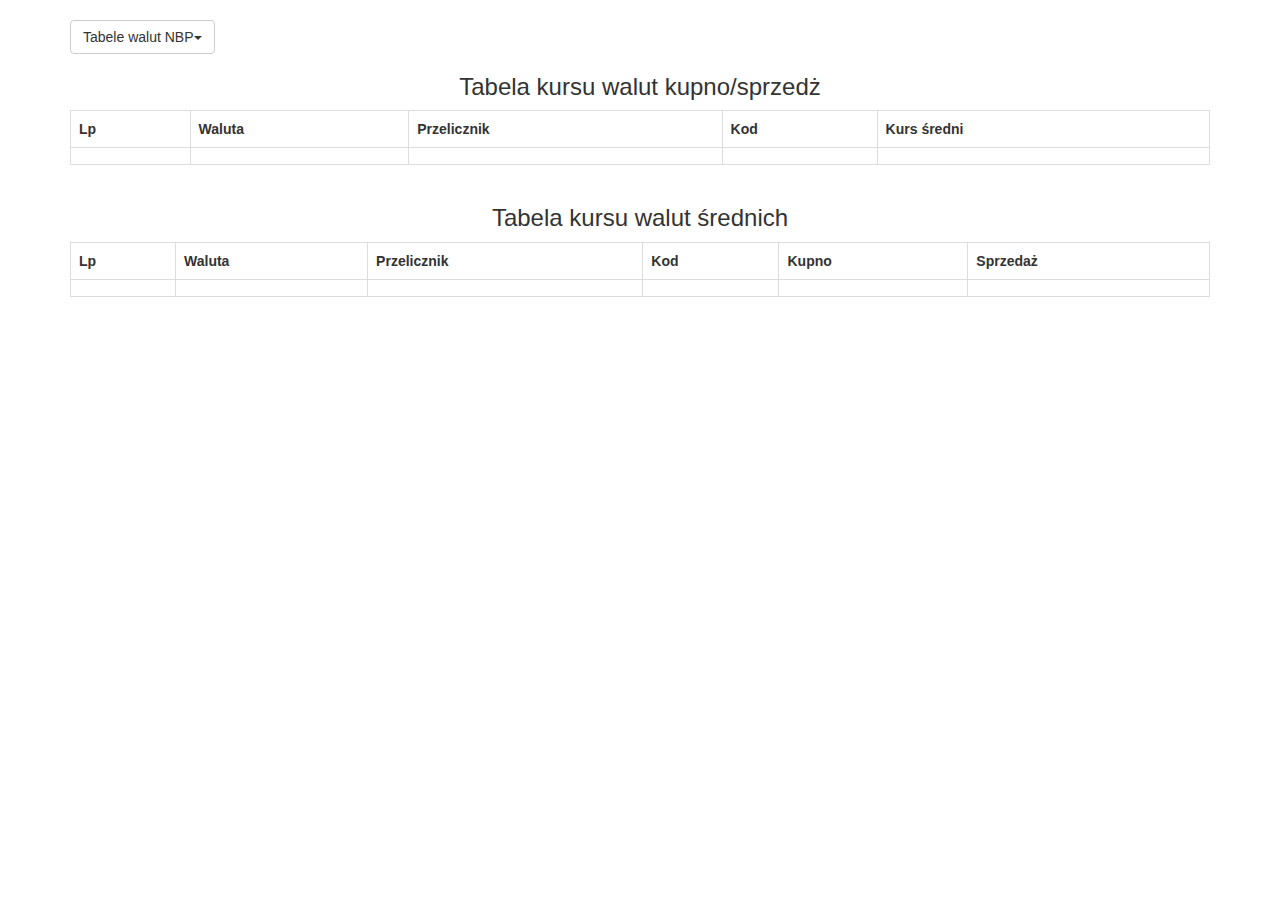
<file: src/main/resources/templates/kurswalut.html>
<!DOCTYPE html>
<html lang="en"  xmlns:th="http://thymeleaf.org">
<head>
    <meta charset="UTF-8">
    <title>NBP Kurs Walut</title>

    <link href="https://fonts.googleapis.com/css?family=Dhurjati|Lato:100,100i,300,300i,400,400i,700,700i,900,900i&amp;subset=latin-ext" rel="stylesheet">
    <link href="https://maxcdn.bootstrapcdn.com/font-awesome/4.7.0/css/font-awesome.min.css" rel="stylesheet" integrity="sha384-wvfXpqpZZVQGK6TAh5PVlGOfQNHSoD2xbE+QkPxCAFlNEevoEH3Sl0sibVcOQVnN"
          crossorigin="anonymous">
    <link href="https://maxcdn.bootstrapcdn.com/bootstrap/3.3.7/css/bootstrap.min.css" rel="stylesheet" integrity="sha384-BVYiiSIFeK1dGmJRAkycuHAHRg32OmUcww7on3RYdg4Va+PmSTsz/K68vbdEjh4u"
          crossorigin="anonymous">

    <link rel="stylesheet" th:href="@{css/style.css}" type="text/css">
</head>
<body>

    <div th:insert="~{includes/includesHTML :: menu}"></div>
    <br>
    <div class="container">
        <div class="btn-group">
            <button type="button" class="btn btn-default dropdown-toggle" data-toggle="dropdown" aria-haspopup="true" aria-expanded="false">
                Tabele walut NBP<span class="caret"></span>
            </button>
            <ul class="dropdown-menu">
                <li>
                    <a href="/kurs_walut_tabela_A">Tabela A</a>
                </li>
                <li>
                    <a href="/kurs_walut_tabela_C">Tabela C</a>
                </li>
            </ul>
        </div>
    </div>

<div th:if="${kurs} == 'tabelaA' ">
    <div class="container"></div>
        <div class="container" style="text-align: center">
            <h3>Tabela kursu walut kupno/sprzedż</h3>
            <p th:text="'Numer tabeli ' + ${numerTabeli}"></p>
            <p th:text="'Data publikacji ' + ${dataPublikacji}"></p>
        </div>
    <div class="container">
        <div  class="table-responsive">
            <table class="table table-bordered" cellpadding="2" cellspacing="0" align="center" border="solid">
                <tr>
                    <th>Lp</th>
                    <th>Waluta</th>
                    <th>Przelicznik</th>
                    <th>Kod</th>
                    <th>Kurs średni</th>
                </tr>
                <tr th:block th:each="element, i : ${kursTable}">
                    <td th:text="${i.count}"></td>
                    <td th:text="${element.currencyName}"></td>
                    <td th:text="${element.converter}"></td>
                    <td th:text="${element.currencyCode}"></td>
                    <td th:text="${element.avarageRate} + 'zł'"></td>
                </tr>
            </table>

        </div>
    </div>
</div>

    <div th:if="${kurs} == 'tabelaC' ">
        <div class="container" style="text-align: center">
            <h3>Tabela kursu walut średnich</h3>
            <p th:text="'Numer tabeli ' + ${numerTabeli}"></p>
            <p th:text="'Data publikacji ' + ${dataPublikacji}"></p>
            <p th:text="'Data notowania' + ${dataNotowania}"></p>
        </div>
        <div class="container">
            <div  class="table-responsive">
                <table class="table table-bordered" cellpadding="2" cellspacing="0" align="center" border="solid">
                    <tr>
                        <th>Lp</th>
                        <th>Waluta</th>
                        <th>Przelicznik</th>
                        <th>Kod</th>
                        <th>Kupno</th>
                        <th>Sprzedaż</th>
                    </tr>
                    <tr th:block th:each="element, i : ${kursTable}">
                        <td th:text="${i.count}"></td>
                        <td th:text="${element.currencyName}"></td>
                        <td th:text="${element.converter}"></td>
                        <td th:text="${element.currencyCode}"></td>
                        <td th:text="${element.buyRate} + 'zł'"></td>
                        <td th:text="${element.sellRate} + 'zł'"></td>
                    </tr>
                </table>

            </div>
        </div>
    </div>
    <script src="https://code.jquery.com/jquery-3.3.1.min.js" integrity="sha256-FgpCb/KJQlLNfOu91ta32o/NMZxltwRo8QtmkMRdAu8="
            crossorigin="anonymous"></script>

    <script src="https://maxcdn.bootstrapcdn.com/bootstrap/3.3.7/js/bootstrap.min.js" integrity="sha384-Tc5IQib027qvyjSMfHjOMaLkfuWVxZxUPnCJA7l2mCWNIpG9mGCD8wGNIcPD7Txa"
            crossorigin="anonymous"></script>

</body>
</html>
</file>
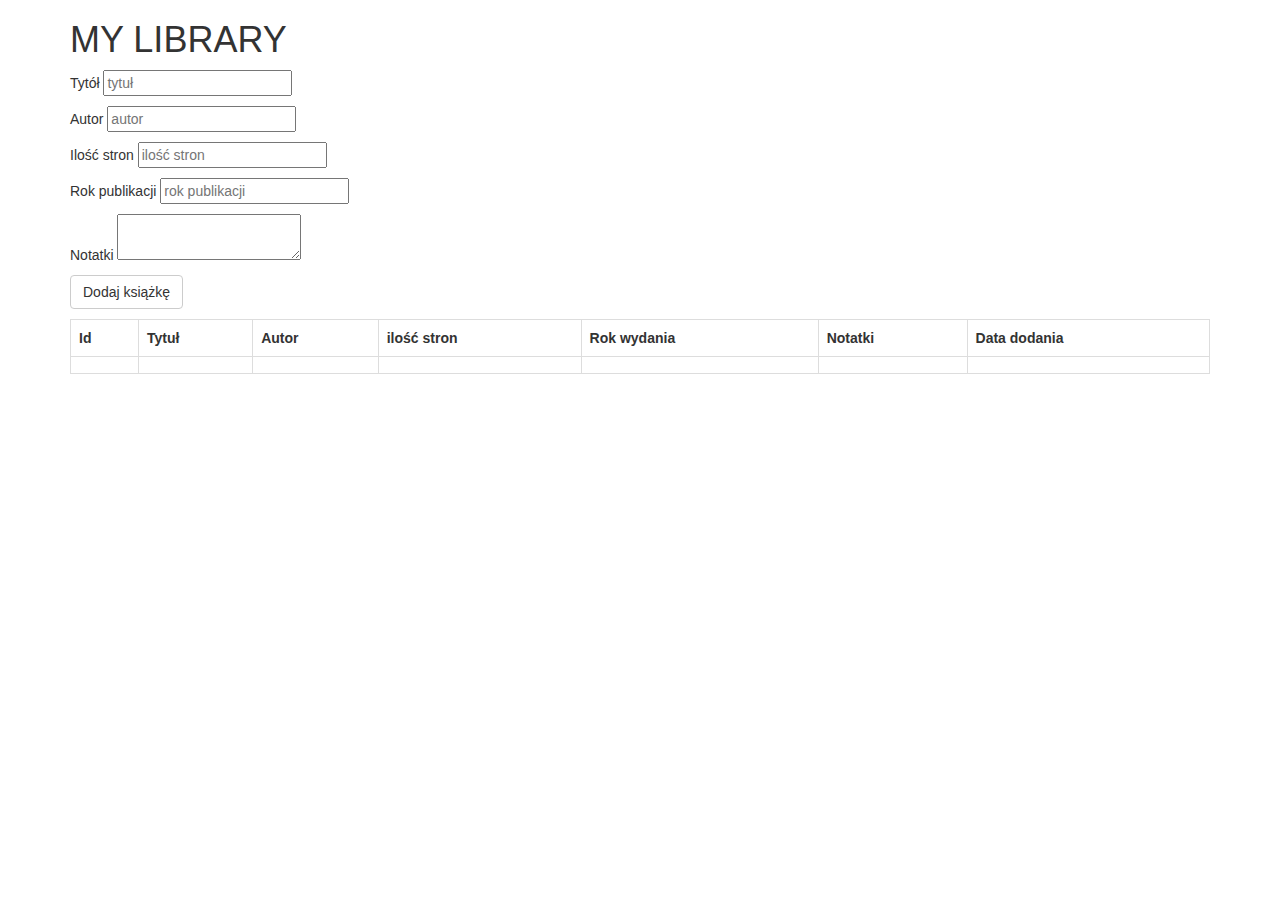
<file: src/main/resources/templates/library.html>
<!DOCTYPE html>
<html lang="en" xmlns:th="http://thymeleaf.org">
<head>
    <meta charset="UTF-8">
    <title>Bibliotezka</title>

    <link href="https://fonts.googleapis.com/css?family=Dhurjati|Lato:100,100i,300,300i,400,400i,700,700i,900,900i&amp;subset=latin-ext" rel="stylesheet">

    <link href="https://maxcdn.bootstrapcdn.com/font-awesome/4.7.0/css/font-awesome.min.css" rel="stylesheet" integrity="sha384-wvfXpqpZZVQGK6TAh5PVlGOfQNHSoD2xbE+QkPxCAFlNEevoEH3Sl0sibVcOQVnN"
          crossorigin="anonymous">

    <link href="https://maxcdn.bootstrapcdn.com/bootstrap/3.3.7/css/bootstrap.min.css" rel="stylesheet" integrity="sha384-BVYiiSIFeK1dGmJRAkycuHAHRg32OmUcww7on3RYdg4Va+PmSTsz/K68vbdEjh4u"
          crossorigin="anonymous">

    <link rel="stylesheet" th:href="@{css/style.css}" type="text/css">

</head>
<body>

<div th:insert="~{includes/includesHTML :: menu}"></div>

<div class="container">
    <h1>MY LIBRARY</h1>
</div>

<div class="container">
    <form th:action="@{/library}" method="post" th:object="${libraryDto}" >
        <p>Tytół <input type="text" th:field="*{title}" placeholder="tytuł"></p>
        <p>Autor <input type="text" th:field="*{author}" placeholder="autor"></p>
        <p>Ilość stron <input type="number" th:field="*{pages}" placeholder="ilość stron"></p>
        <p>Rok publikacji <input type="text" th:field="*{yearOfPublication}" placeholder="rok publikacji"></p>
        <p>Notatki <textarea th:field="*{notes}"></textarea></p>
        <p><input class="btn btn-default" type="submit" value="Dodaj książkę"></p>

    </form>

</div>

<div class="container">
    <div  class="table-responsive">
        <table class="table table-bordered" cellpadding="2" cellspacing="0" align="center" border="solid">
            <tr>
                <th>Id</th>
                <th>Tytuł</th>
                <th>Autor</th>
                <th>ilość stron</th>
                <th>Rok wydania</th>
                <th>Notatki</th>
                <th>Data dodania</th>
            </tr>

            <tr th:block th:each= "element : ${library}">
                <td th:text="${element.id}"></td>
                <td th:text="${element.title}"></td>
                <td th:text="${element.author}"></td>
                <td th:text="${element.pages}"></td>
                <td th:text="${element.yearOfPublication}"></td>
                <td th:text="${element.notes}"></td>
                <td th:text="${#dates.format(element.addBook,'yyyy-MM-dd HH:mm')}"></td>
            </tr>
        </table>
    </div>

</div>

<script src="https://code.jquery.com/jquery-3.3.1.min.js" integrity="sha256-FgpCb/KJQlLNfOu91ta32o/NMZxltwRo8QtmkMRdAu8="
        crossorigin="anonymous"></script>

<script src="https://maxcdn.bootstrapcdn.com/bootstrap/3.3.7/js/bootstrap.min.js" integrity="sha384-Tc5IQib027qvyjSMfHjOMaLkfuWVxZxUPnCJA7l2mCWNIpG9mGCD8wGNIcPD7Txa"
        crossorigin="anonymous"></script>
</body>
</html>
</file>
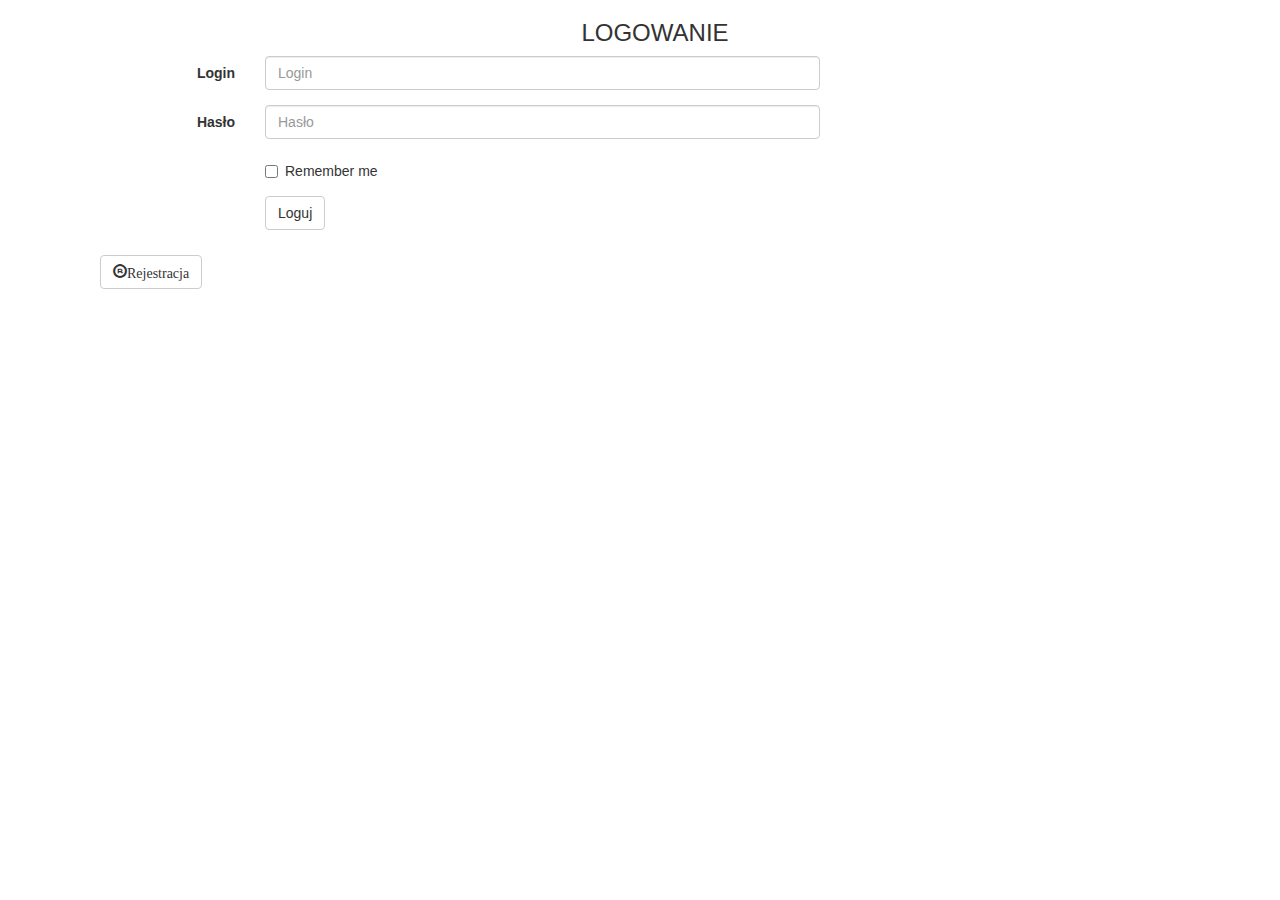
<file: src/main/resources/templates/login.html>
<!DOCTYPE html>
<html lang="en" xmlns:th="http://thymeleaf.org">
<head>
    <meta charset="UTF-8">
    <title>Login</title>

    <link href="https://maxcdn.bootstrapcdn.com/font-awesome/4.7.0/css/font-awesome.min.css" rel="stylesheet" integrity="sha384-wvfXpqpZZVQGK6TAh5PVlGOfQNHSoD2xbE+QkPxCAFlNEevoEH3Sl0sibVcOQVnN"
          crossorigin="anonymous">

    <link href="https://maxcdn.bootstrapcdn.com/bootstrap/3.3.7/css/bootstrap.min.css" rel="stylesheet" integrity="sha384-BVYiiSIFeK1dGmJRAkycuHAHRg32OmUcww7on3RYdg4Va+PmSTsz/K68vbdEjh4u"
          crossorigin="anonymous">

    <link rel="stylesheet" th:href="@{css/style.css}" type="text/css">

</head>
<body>
    <div class="container">

        <div class="container" style="text-align: center">
            <h3>LOGOWANIE</h3>
        </div>

        <form class="form-horizontal" th:action="@{/login}" method="post">
            <div class="form-group">
                <label for="inputEmail3" class="col-sm-2 control-label">Login</label>
                <div class="col-sm-6">
                    <input type="text" class="form-control" id="inputEmail3" th:name="login" placeholder="Login">
                </div>
            </div>
            <div class="form-group">
                <label for="inputPassword3" class="col-sm-2 control-label">Hasło</label>
                <div class="col-sm-6">
                    <input type="password" class="form-control" id="inputPassword3" th:name="pass" placeholder="Hasło">
                </div>
            </div>
            <div class="form-group">
                <div class="col-sm-offset-2 col-sm-10">
                    <div class="checkbox">
                        <label>
                            <input type="checkbox"> Remember me
                        </label>
                    </div>
                </div>
            </div>
            <div class="form-group">
                <div class="col-sm-offset-2 col-sm-10">
                    <button type="submit" class="btn btn-default">Loguj</button>
                </div>
            </div>
        </form>
        <div class="container">
            <div class="col-sm-2">
                <!--<div class="alert alert-danger" role="alert" th:text="${login}"></div>-->
                <p class="text-danger" th:text="${login}"></p>
            </div>
        </div>
        <div class="container">
            <a class="col-sm-2" href="register">
                <button type="button" class="btn btn-default" aria-label="Left Align">
                    <span class="glyphicon glyphicon-registration-mark" aria-hidden="true">Rejestracja</span>
                </button>
            </a>
        </div>

    </div>



    <script src="https://code.jquery.com/jquery-3.3.1.min.js" integrity="sha256-FgpCb/KJQlLNfOu91ta32o/NMZxltwRo8QtmkMRdAu8="
            crossorigin="anonymous"></script>

    <script src="https://maxcdn.bootstrapcdn.com/bootstrap/3.3.7/js/bootstrap.min.js" integrity="sha384-Tc5IQib027qvyjSMfHjOMaLkfuWVxZxUPnCJA7l2mCWNIpG9mGCD8wGNIcPD7Txa"
            crossorigin="anonymous"></script>

</body>
</html>
</file>
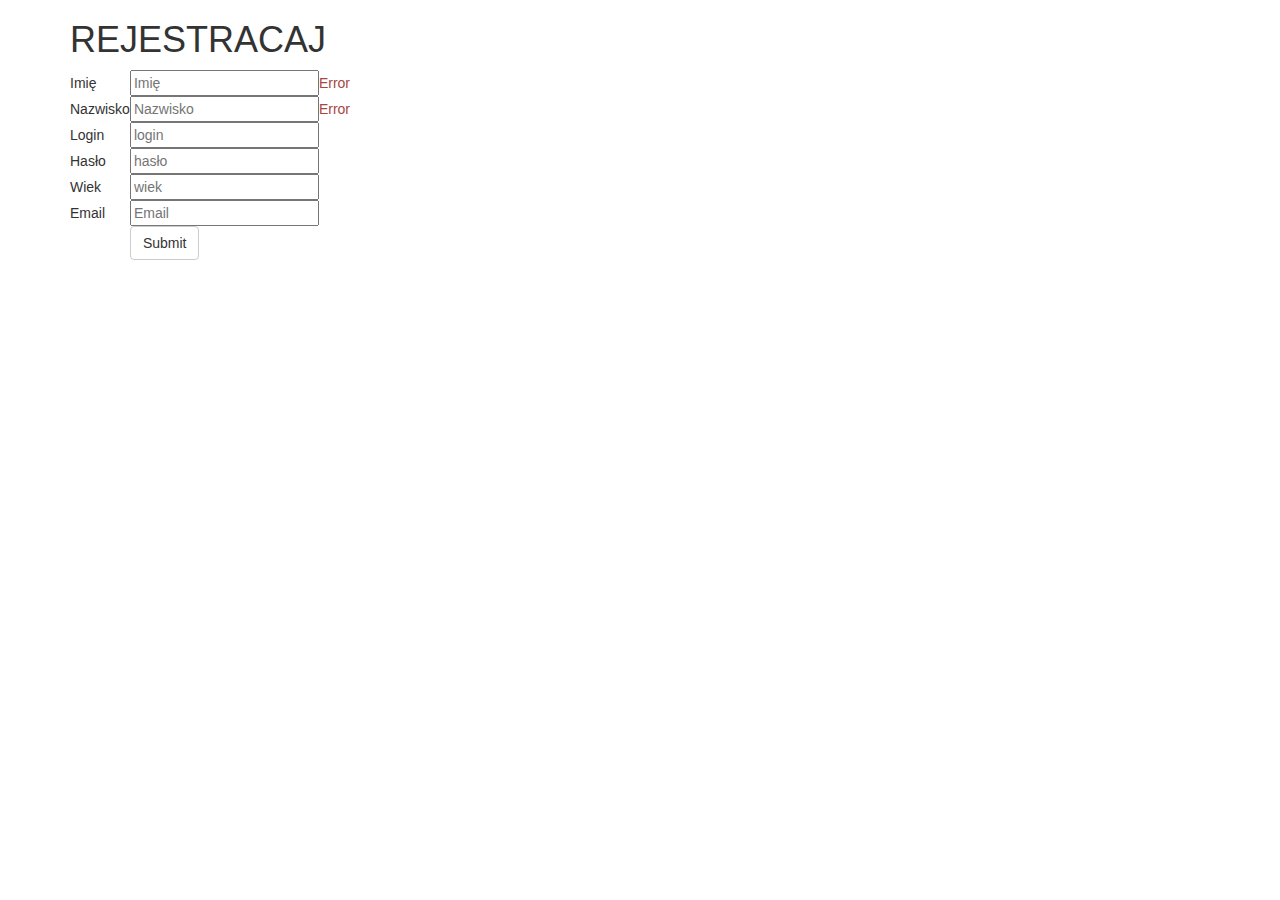
<file: src/main/resources/templates/register.html>
<!DOCTYPE html>
<html lang="en" xmlns:th="http://thymeleaf.org">
<head>
    <meta charset="UTF-8">
    <title>Register</title>

    <link href="https://fonts.googleapis.com/css?family=Dhurjati|Lato:100,100i,300,300i,400,400i,700,700i,900,900i&amp;subset=latin-ext" rel="stylesheet">

    <link href="https://maxcdn.bootstrapcdn.com/font-awesome/4.7.0/css/font-awesome.min.css" rel="stylesheet" integrity="sha384-wvfXpqpZZVQGK6TAh5PVlGOfQNHSoD2xbE+QkPxCAFlNEevoEH3Sl0sibVcOQVnN"
          crossorigin="anonymous">

    <link href="https://maxcdn.bootstrapcdn.com/bootstrap/3.3.7/css/bootstrap.min.css" rel="stylesheet" integrity="sha384-BVYiiSIFeK1dGmJRAkycuHAHRg32OmUcww7on3RYdg4Va+PmSTsz/K68vbdEjh4u"
          crossorigin="anonymous">

    <link rel="stylesheet" th:href="@{css/style.css}" type="text/css">

</head>
<body>
<div class="container">
    <div>
        <h1>REJESTRACAJ</h1>
    </div>

    <div>
        <form th:action="@{/register}" method="post" th:object="${userDto}">
            <table class="tabela">
                <tr>
                    <td>Imię</td>
                    <td><input type="text" th:field="*{name}" placeholder="Imię"></td>
                    <td><span  class="text-danger" th:if="${#fields.hasErrors('name')}" th:errors="*{name}">Error</span></td>
                </tr>
                <tr>
                    <td>Nazwisko</td>
                    <td><input type="text" th:field="*{lastName}" placeholder="Nazwisko"></td>
                    <td><span class="text-danger" th:if="${#fields.hasErrors('lastName')}" th:errors="*{lastName}">Error</span></td>
                </tr>
                <tr>
                    <td>Login</td>
                    <td><input type="text" th:field="*{login}" placeholder="login"></td>
                    <td th:text="${loginExist}"><span th:if="${#fields.hasErrors('login')}" th:errors="*{login}"></span></td>
                </tr>
                <tr>
                    <td>Hasło</td>
                    <td><input type="password" th:field="*{password}" placeholder="hasło"></td>
                    <td><span th:if="${#fields.hasErrors('password')}" th:errors="*{password}"></span></td>
                </tr>
                <tr>
                    <td>Wiek</td>
                    <td><input type="number" th:field="*{age}" placeholder="wiek"></td>
                    <td><span th:if="${#fields.hasErrors('age')}" th:errors="*{age}"></span></td>
                </tr>
                <tr>
                    <td>Email</td>
                    <td><input type="email" th:field="*{email}" placeholder="Email"></td>
                    <td></td>
                </tr>
                <tr>
                    <td></td>
                    <td><input class="btn btn-default" type="submit" th:value="Rejestruj"></td>
                </tr>
            </table>
        </form>
    </div>
</div>

    <script src="https://code.jquery.com/jquery-3.3.1.min.js" integrity="sha256-FgpCb/KJQlLNfOu91ta32o/NMZxltwRo8QtmkMRdAu8="
            crossorigin="anonymous"></script>

    <script src="https://maxcdn.bootstrapcdn.com/bootstrap/3.3.7/js/bootstrap.min.js" integrity="sha384-Tc5IQib027qvyjSMfHjOMaLkfuWVxZxUPnCJA7l2mCWNIpG9mGCD8wGNIcPD7Txa"
            crossorigin="anonymous"></script>

</body>
</html>
</file>
